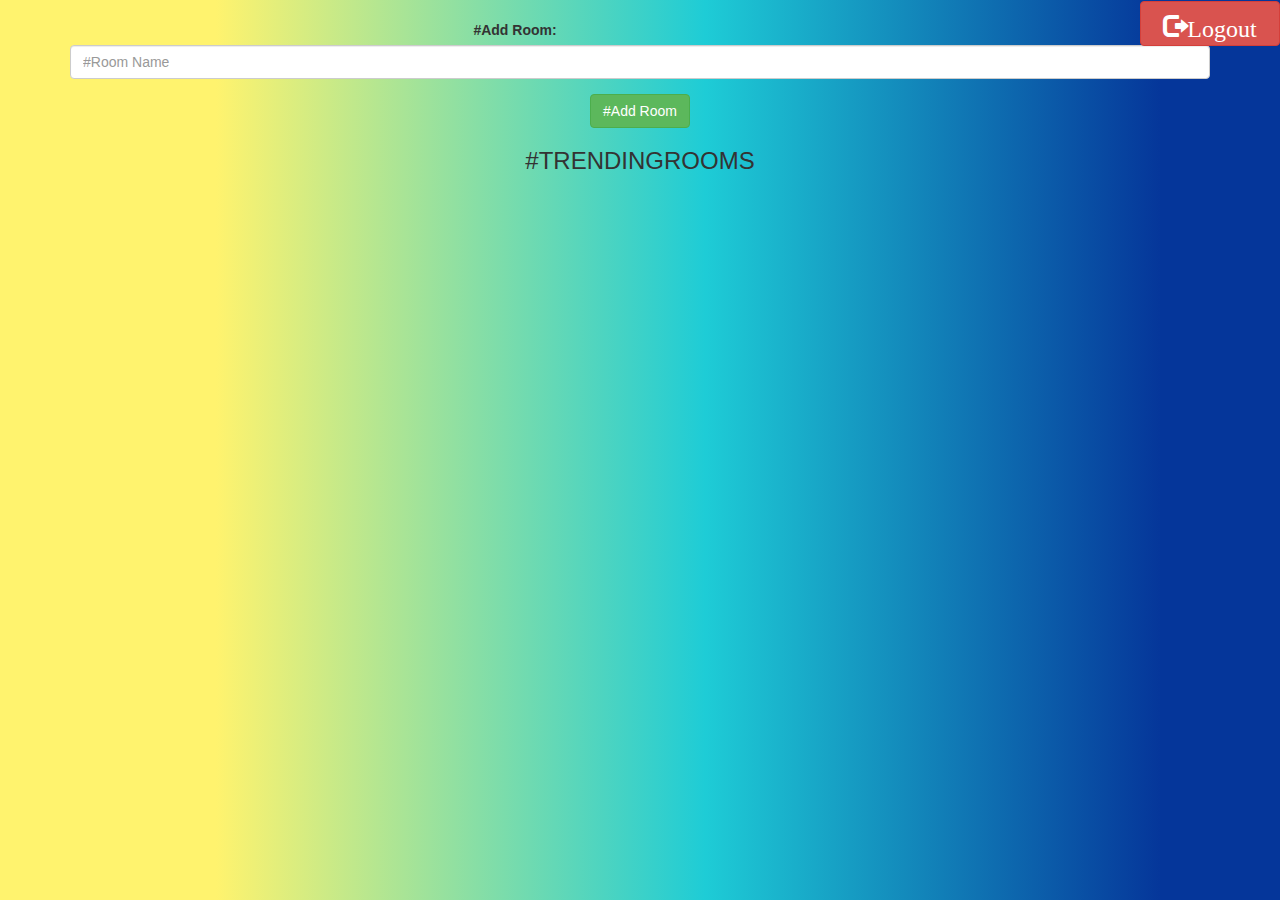
<file: kwitter_room.html>
<!DOCTYPE html>
<html>
<head>
	<title>Let's Chat WebPage</title>
<link href="https://fonts.googleapis.com/css?family=Yeon+Sung&display=swap" rel="stylesheet"><meta name="viewport" content="width=device-width, initial-scale=1">

<link rel="stylesheet" href="https://maxcdn.bootstrapcdn.com/bootstrap/3.4.0/css/bootstrap.min.css">
<script src="https://ajax.googleapis.com/ajax/libs/jquery/3.4.1/jquery.min.js"></script>
<script src="https://maxcdn.bootstrapcdn.com/bootstrap/3.4.0/js/bootstrap.min.js"></script>

<link rel="stylesheet" type="text/css" href="kwitter_room.css">
<script src="kwitter_room.js"></script>
</head>
<body>
    <button class="glyphicon glyphicon-log-out btn btn-danger" id="logout" style="width: 140px; height: 45px;" onclick="logout()">Logout</button>
    <div class="container">
    <center>
        <h2 id="addUser_name" class="color_white"></h2>
		<div class="form-group input_div_room_page">
			<label>#Add Room:</label>
			<input type="text" id="room_name" class="form-control" placeholder="#Room Name">
		</div>
		<button class="btn btn-success" onclick="addRoom()">#Add Room</button>
		<h3 class="color_white">#TRENDINGROOMS</h3>
		<div id="output"></div>
    </center>
</div>
</body>
</html>
</file>
<file: kwitter_room.css>
body{
    background-image: linear-gradient( 89.9deg,  rgba(255,243,110,1) 16.9%, rgba(30,204,214,1) 55.1%, rgba(5,54,154,1) 90.7% );
}
#logout{
    float: right;
    margin-left: 180px;
    font-size: x-large;
}
</file>
